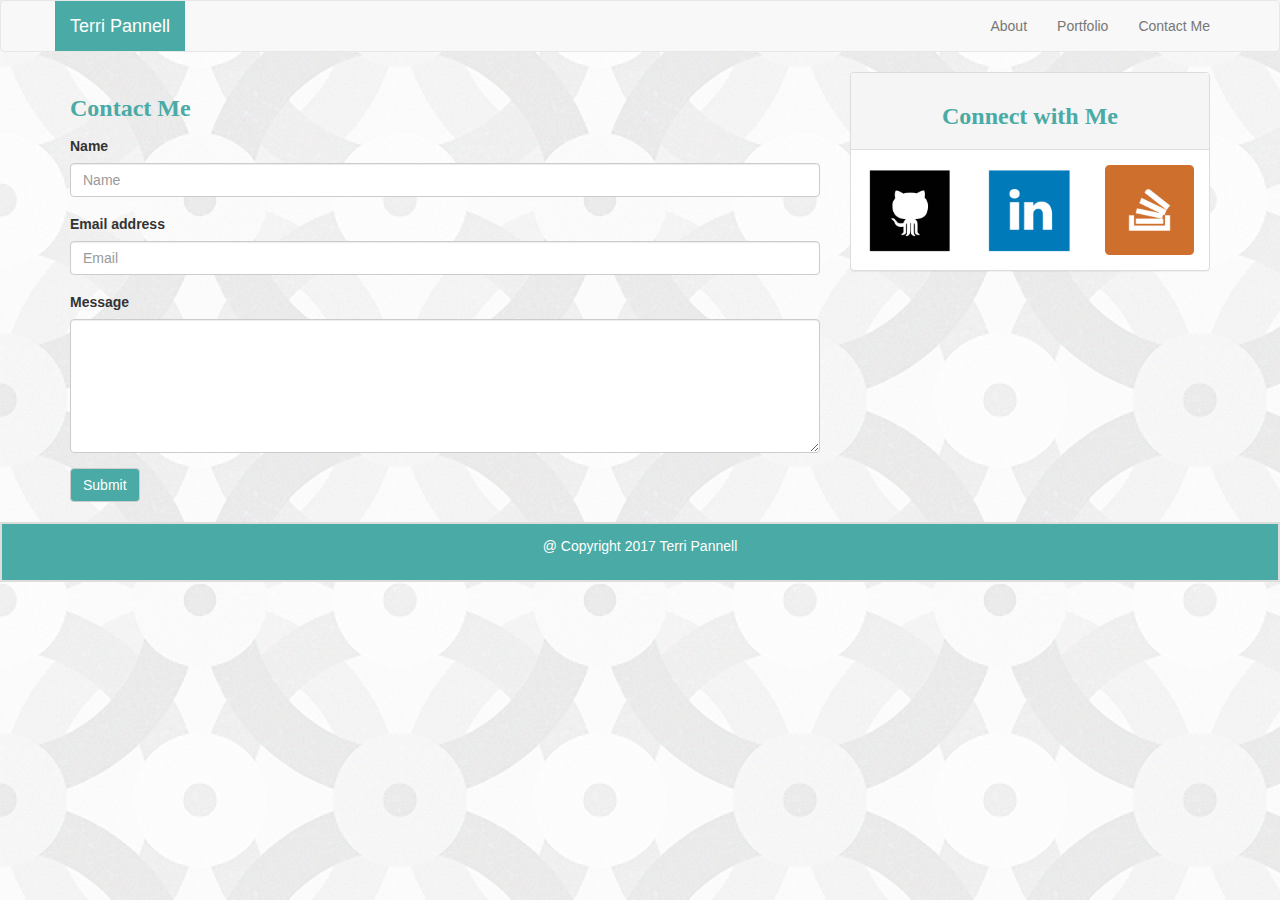
<file: contact.html>
<!DOCTYPE html>
<html lang="en-us">
	<head>
		<!-- Point to css file -->
		<link rel="stylesheet" type="text/css" href="assets/css/reset.css">
		<link rel="stylesheet" href="https://maxcdn.bootstrapcdn.com/bootstrap/3.3.7/css/bootstrap.min.css">
		
		<link rel="stylesheet" type="text/css" href="assets/css/style.css"> 

		<meta name="viewport" content="width=device-width, initial-scale=1.0">
		
		<title>About Terri Pannell</title>
	</head>

	<body>
		<nav class="navbar navbar-default">
			<div class="container">
			    <div class="navbar-header">
			      	<a class="navbar-brand" href="#">Terri Pannell</a>
			    </div>
				<ul class="nav navbar-nav navbar-right">
				    <li><a href="index.html">About</a></li>
				    <li><a href="portfolio.html">Portfolio</a></li>
				    <li><a id="#">Contact Me</a></li>
		  		</ul>    		
			</div>
		</nav>
		<div class="container">
			<div class="row">
				<div class="col-lg-8 col-md-8 col-sm-8 col-xs-12">
					<h2>Contact Me</h2>
						<form>
							<div class="form-group">
								<label for="exampleInputName1">Name</label>
								<input type="name" class="form-control" id="exampleInputName1" placeholder="Name">
							</div>
  							<div class="form-group">
    							<label for="exampleInputEmail1">Email address</label>
    							<input type="email" class="form-control" id="exampleInputEmail1" placeholder="Email">
  							</div>
  							<div class="form-group">
  								<label for="exampleInputMessage1">Message</label>
  								<textarea class="form-control" rows="6"></textarea>
  							</div>
   							<button type="submit" class="btn btn-default">Submit</button>
   							<p> </p>
						</form>	
				</div>

				<div class="col-lg-4 col-md-4 col-sm-4 col-xs-12">
					<div class="panel panel-default">
						<div class="panel-heading">
							<h3>Connect with Me</h3>
						</div>
						<div class="panel-body">
							<div class="wrapper">
								<div class="row">
									<div class="col-lg-4 col-md-4 col-sm-4 col-xs-1">
										<a href="https://github.com/tbphokie/Basic-Portfolio"><img src="assets/images/github.png" alt="Github" class="img-responsive"></a>
									</div>
									<div class="col-lg-4 col-md-4 col-sm-4 col-xs-1">
										<a href="https://www.linkedin.com/in/terri-pannell-56991385"><img src="assets/images/linkedin.png"  alt="LinkedIn" class="img-responsive"></a>
									</div>
									<div class="col-lg-4 col-md-4 col-sm-4 col-xs-1">
										<a href="https://stackoverflow.com/users/7949064/terri-pannell"><img src="assets/images/stackoverflow.png" alt="Stackoverflow" class="img-responsive"></a>
									</div>
								</div>
							</div>
						</div>
					</div>
				</div>	
			</div>
		</div>
		<footer class="footer">
			<div class="container text-center">
				<p>@ Copyright 2017 Terri Pannell</p>
			</div>
		</footer>			
	</body>
</html>
</file>
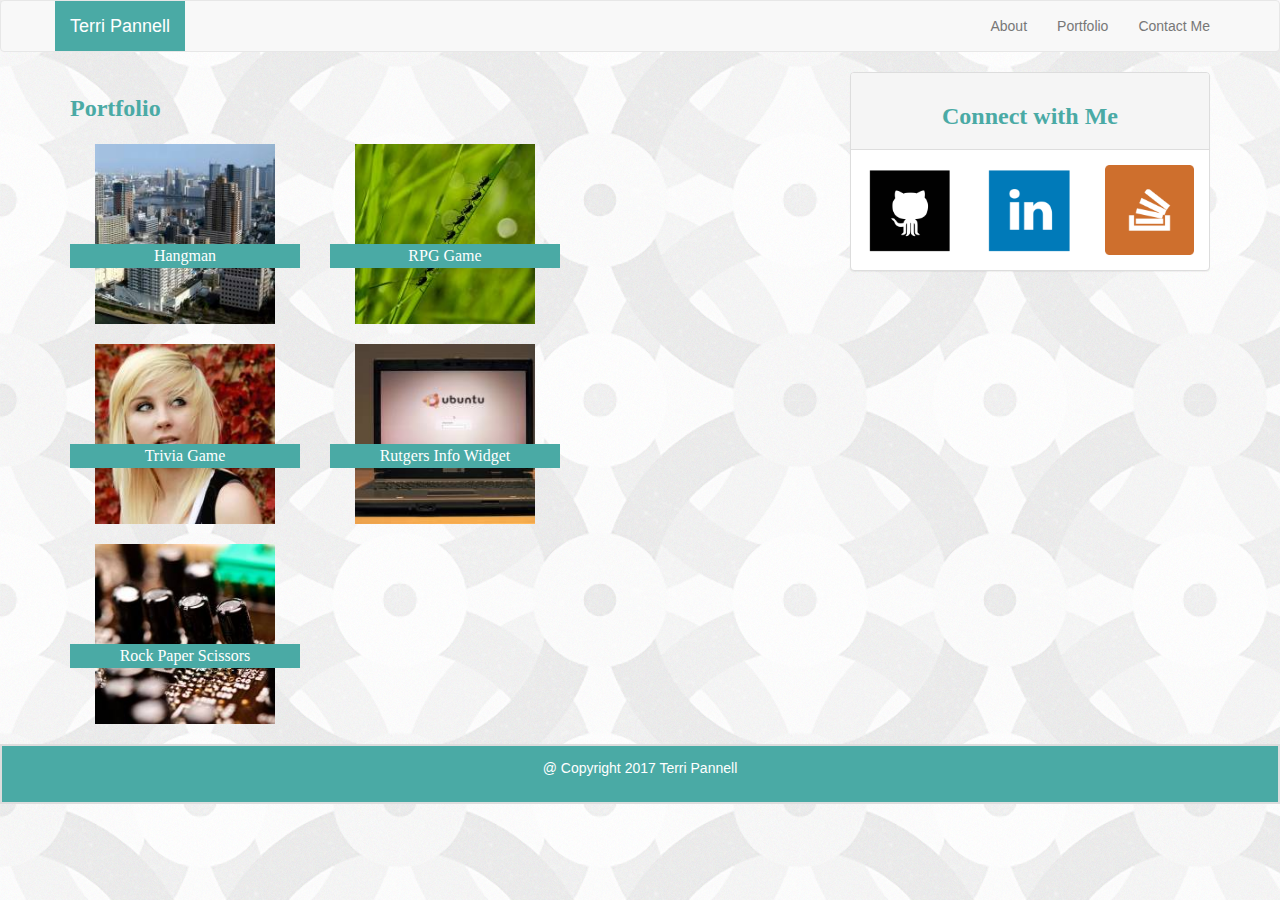
<file: portfolio.html>
<!DOCTYPE html>
<html lang="en-us">
	<head>
		<!-- Point to css file -->
		<link rel="stylesheet" type="text/css" href="assets/css/reset.css">
		<link rel="stylesheet" href="https://maxcdn.bootstrapcdn.com/bootstrap/3.3.7/css/bootstrap.min.css">
		
		<link rel="stylesheet" type="text/css" href="assets/css/style.css"> 

		<meta name="viewport" content="width=device-width, initial-scale=1.0">
		
		<title>About Terri Pannell</title>
	</head>

	<body>
		<nav class="navbar navbar-default">
			<div class="container">
			    <div class="navbar-header">
			      	<a class="navbar-brand" href="#">Terri Pannell</a>
			    </div>
				<ul class="nav navbar-nav navbar-right">
				    <li><a href="index.html">About</a></li>
				    <li><a id="#">Portfolio</a></li>
				    <li><a href="contact.html">Contact Me</a></li>
		  		</ul>    		
			</div>
		</nav>

		<div class="container">
			
			<div class="row">
				<div class="col-lg-8 col-md-8 col-sm-8 col-xs-12">
					<h2>Portfolio</h2>
					<div class="row">
						<div class="col-lg-4 col-md-4 col-sm-4 col-xs-12">
							<div class="images">
								<img src="assets/images/city-q-c-200-200-5.jpg" alt="hangman" class="img-responsive col-xs-12">
									<div>
										<h4><span>Hangman</span></h4>
									</div>
							</div>
						</div>
						<div class="col-lg-4 col-md-4 col-sm-4 col-xs-12">
							<div class="images">
								<img src="assets/images/nature-q-c-200-200-1.jpg" alt="rpg game" class="img-responsive col-xs-12">
								<h4>RPG Game</h4>
								</div>
						</div>
					</div>
				
					<div class="row">
						<div class="col-lg-4 col-md-4 col-sm-4 col-xs-12">
							<div class="images">
								<img src="assets/images/people-q-c-200-200-9.jpg" alt="trivia game" class="img-responsive col-xs-12">
								<h4><span>Trivia Game</span></h4>
							</div>
						</div>
						<div class="col-lg-4 col-md-4 col-sm-4 col-xs-12">
							<div class="images">
								<img src="assets/images/technics-q-c-200-200-3.jpg" alt="rutgers info widget" class="img-responsive col-xs-12">
								<h4><span>Rutgers Info Widget</span></h4>
							</div>
						</div>
					</div>

					<div class="row">
						<div class="col-lg-4 col-md-4 col-sm-4 col-xs-12">
							<div class="images">
								<img src="assets/images/technics-q-c-200-200-4.jpg" alt="rock paper scissors" class="img-responsive col-xs-12">
								<h4>Rock Paper Scissors</h4>
							</div>
						</div>
					</div>
				</div>

				<div class="col-lg-4 col-md-4 col-sm-4 col-xs-12">
					<div >
						<div class="panel panel-default">
							<div class="panel-heading">
								<h3>Connect with Me</h3>
							</div>
							<div class="panel-body">
								<div class="row">
									<div class="col-lg-4 col-md-4 col-sm-4 col-xs-1">
										<a href="https://github.com/tbphokie/Basic-Portfolio"><img src="assets/images/github.png" alt="Github" class="img-responsive"></a>
									</div>
									<div class="col-lg-4 col-md-4 col-sm-4 col-xs-1">
										<a href="https://www.linkedin.com/in/terri-pannell-56991385"><img src="assets/images/linkedin.png"  alt="LinkedIn" class="img-responsive"></a>
									</div>
									<div class="col-lg-4 col-md-4 col-sm-4 col-xs-1">
										<a href="https://stackoverflow.com/users/7949064/terri-pannell"><img src="assets/images/stackoverflow.png" alt="Stackoverflow" class="img-responsive"></a>
									</div>
								</div>
							</div>
						</div>
					</div>
				</div>
			</div>
		</div>

		<footer class="footer">
			<div class="container text-center">
				<p>@ Copyright 2017 Terri Pannell</p>
			</div>
		</footer>		
	</body>
</html>
</file>
<file: assets/css/style.css>
body {
	font-family: Arial, "Helvetica Neue", Helvetica, sans-serif;
	line-height: 24px;
	background-image: url("../images/circles-and-roundabouts.png");
	margin-bottom: -80px;	 /*pad for height of fixed footer */
}

html
{
	height: 100%;
}

.navbar-header a {
	background-color: #4aaaa5;
	color: white !important;
}

.navbar-header a:hover {
	color: #4aaaa5 !important;
}

h2{
	color: #4aaaa5;
	line-height: 32px;
	font-family: Georgia, Times, "Times New Roman", serif;
	font-size: 24px;
	font-weight: bold;
	animation-duration: 3s;
	animation-name: slidein;
}

@keyframes slidein {
	from {
		margin-left: 100%;
		width: 300%;
	}

	to {
		margin_left: 0%;
		width: 100%;
	}
}

h3{
	color: #4aaaa5;
	font-family: Georgia, Times, "Times New Roman", serif;
	font-size: 24px;
	font-weight: bold;
	text-align: center;
}

h4{
	position: absolute;
	top: 50%;
	left: 0px;
	width: 100%;	/* width of image minus padding and start */
	color: white;
	background-color: #4aaaa5;
	line-height: 24px;
	font-family: Georgia, Times, "Times New Roman", serif;
	font-size: 16px;
	text-align: center;
	
}

.nav > li > a:hover {
	color: #4aaaa5 !important;
	text-decoration: underline;
}

/* default button */
.btn-default {
    background-color: #4aaaa5;
	color: white;
 }


img:hover {
	outline: 5px solid gray;
  	outline-offset: 2px;
}

 .images{
	float: left;
	position: relative;
	background-size: 100%;
	width: 100%;
	padding: 10px;

}

footer {	
	position: relative;
	bottom: 0;
	height: 60px;
	width: 100%;
	background-color: #4aaaa5;
	text-align: center;
	color: white; 
	margin-top: 10px;
	border: solid;
	border-width: 2px;
	border-color: #dddddd;
	padding: 10px;
}
</file>
